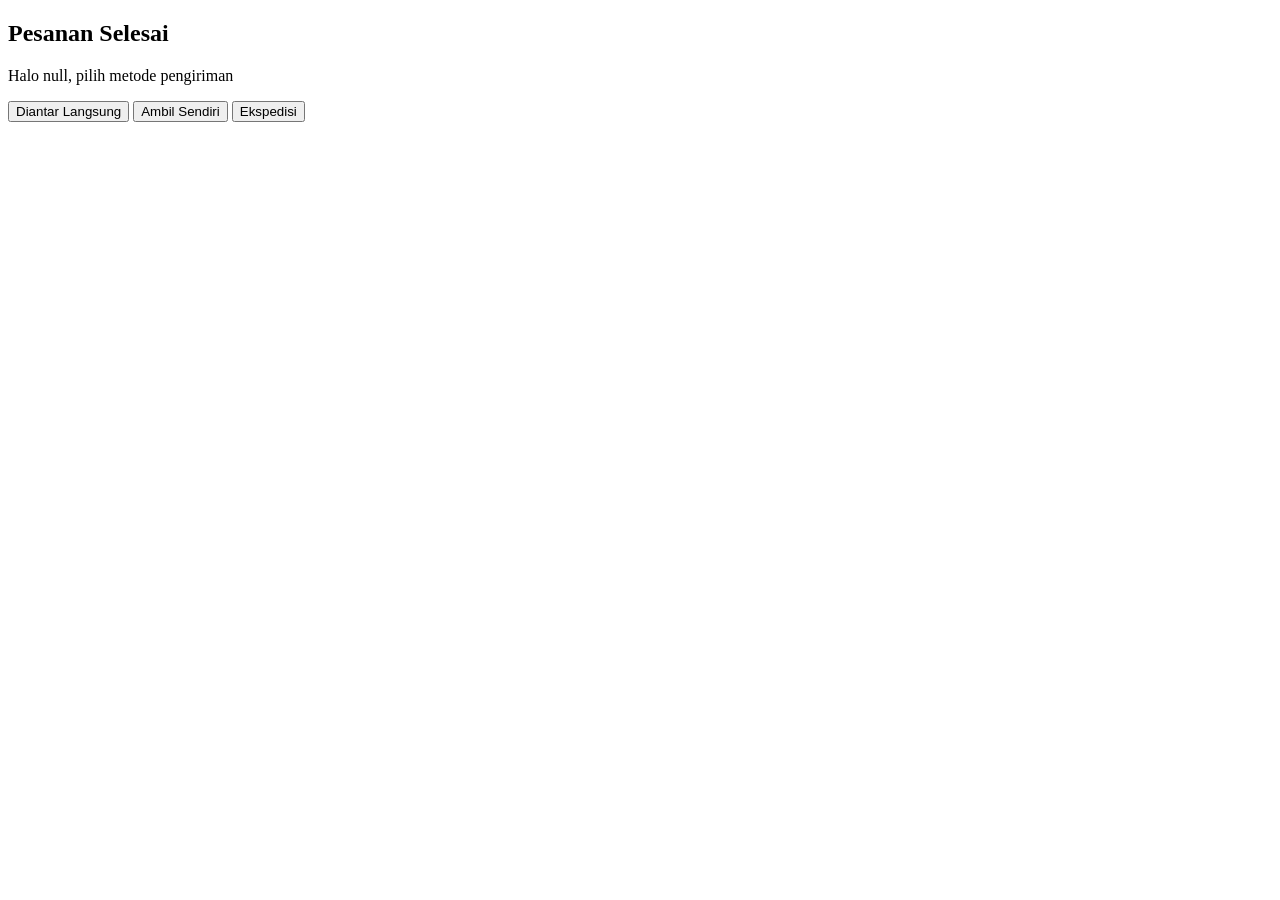
<file: siap.html>
<!DOCTYPE html>
<html>
<head>
<title>Pesanan Siap</title>
</head>
<body>

<h2>Pesanan Selesai</h2>

<p id="info"></p>

<button onclick="kirim('antar')">Diantar Langsung</button>
<button onclick="kirim('ambil')">Ambil Sendiri</button>
<button onclick="kirim('ekspedisi')">Ekspedisi</button>

<script src="config.js"></script>
<script src="siap.js"></script>

</body>
</html>
</file>
